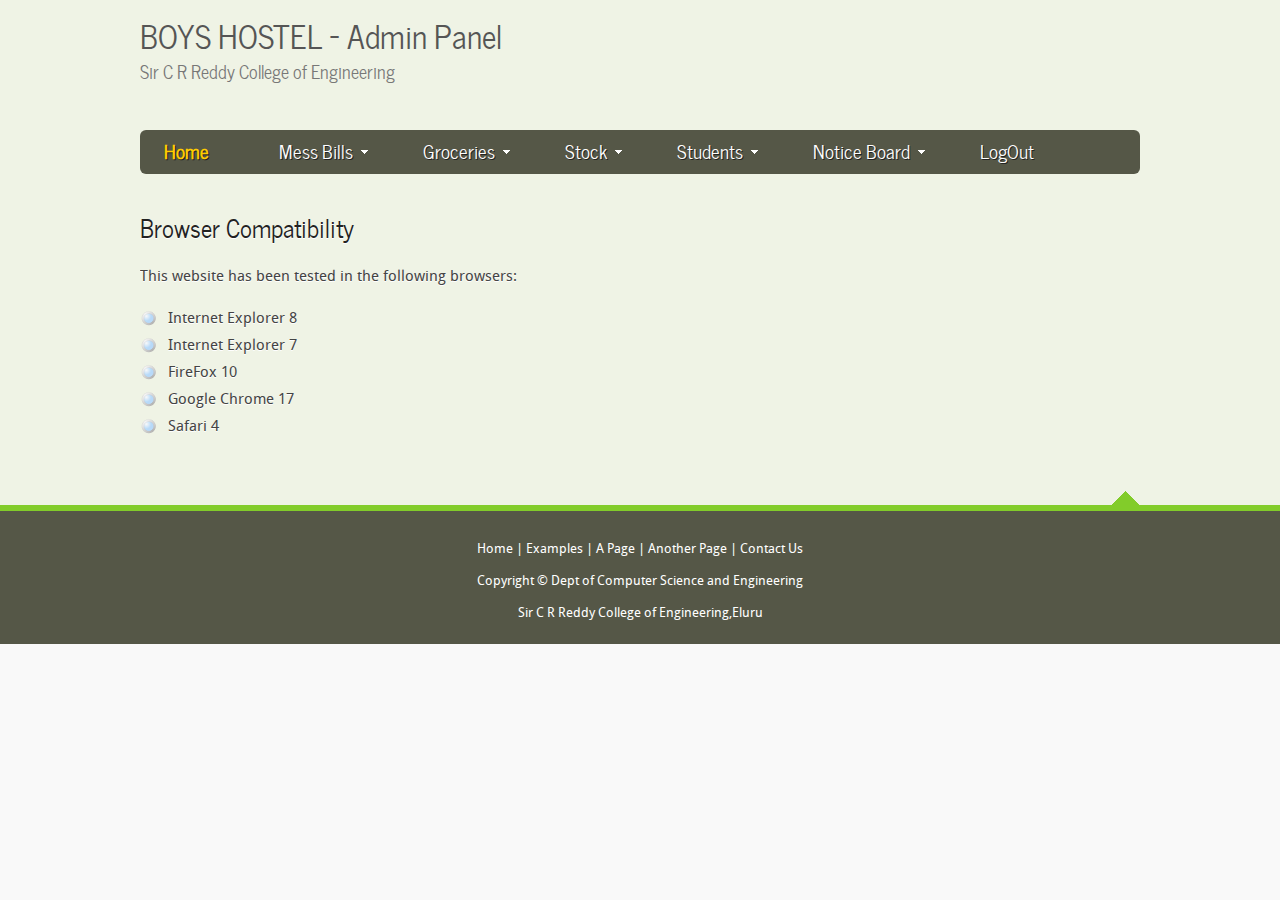
<file: HostelProject/WebContent/AdminPanel/index.html>
<!DOCTYPE HTML>
<html>

<head>
  <title>BOYS HOSTEL - ADMIN PANEL</title>
  <meta name="description" content="website description" />
  <meta name="keywords" content="website keywords, website keywords" />
  <meta http-equiv="content-type" content="text/html; charset=UTF-8" />
<!--   <link rel="stylesheet" type="text/css" href="adstyle.css" /> -->
  <!-- modernizr enables HTML5 elements and feature detects -->
  <script type="text/javascript" src="modernizr-1.5.min.js"></script>
  
  <style type="text/css">
  	@font-face { 
  font-family: Droid Sans; 
    src: url('DroidSans-webfont.eot'); 
    src: local("Droid Sans"), url('DroidSans-webfont.woff'); 
} 

@font-face { 
  font-family: News Cycle; 
    src: url('NewsCycle-Regular.eot'); 
    src: local("News Cycle"), url('NewsCycle-Regular.ttf'); 
} 

html { 
  height: 100%;
}

* { 
  margin: 0;
  padding: 0;
}

/* tell the browser to render HTML 5 elements as block */
article, aside, figure, footer, header, hgroup, nav, section { 
  display:block;
}

body { 
  font: normal .80em 'Droid Sans', arial, sans-serif;
  background: #F9F9F9;
  color: #444;
}

p { 
  padding: 0 0 16px 0;
  line-height: 1.7em;
}

img { 
  border: 0;
}

h1, h2, h3, h4, h5, h6 { 
  color: #362C20;
  letter-spacing: 0em;
  padding: 0 0 5px 0;
}

h1, h2, h3 { 
  font: normal 140% 'News Cycle', arial;
  margin: 0 0 15px 0;
  padding: 15px 0 5px 0;
  color: #222;
}

h2 { 
  font-size: 160%;
  padding: 9px 0 5px 0;
}

h3 { 
  font-size: 140%;
  padding: 5px 0 0 0;
}

h4, h6 { 
  color: #555;
  padding: 0 0 5px 0;
  font: normal 120% 'Droid Sans', arial, sans-serif;
}

h5, h6 { 
  color: #999;
  font: italic 100% 'Droid Sans', arial;
  padding: 0 0 15px 0;
}

h6 { 
  font: normal 100% 'Droid Sans', arial;
}

a, a:hover { 
  outline: none;
  text-decoration: none;
  color: #58B5D6;
}

a:hover { 
  text-decoration: none;
  cursor: pointer;
}

blockquote { 
  margin: 20px 0; 
  padding: 10px 20px 0 20px;
  border: 1px solid #E5E5DB;
  background: #FFF;
}

ul { 
  margin: 2px 0 22px 17px;
}

ul li { 
  list-style-type: circle;
  margin: 0 0 6px 0; 
  padding: 0 0 4px 5px;
  line-height: 1.5em;
}

ol { 
  margin: 8px 0 22px 20px;
}

ol li { 
  margin: 0 0 11px 0;
}

.left { 
  float: left;
  width: auto;
  margin-right: 10px;
}

.right { 
  float: right; 
  width: auto;
  margin-left: 10px;
}

.center { 
  display: block;
  text-align: center;
  margin: 20px auto;
}

#main, #container, #logo, #site_content, footer { 
  margin-left: auto; 
  margin-right: auto;
}

#main {
  background: #EFF3E5;
}


header { 
 /* background: #444 url(logo.png) no-repeat;*/
  height: 150px;
}

#logo { 
  width: 1000px;
  height: 140px;
  background: transparent;
  color: #888;
  padding: 0 0 20px 0;  
}

#logo #logo_text { 
  width: 450px;
  left: 0;
  padding: 10px 20px 20px 0;
}

#logo h1, #logo h2 { 
  font: normal 250% 'News Cycle', arial, sans-serif;
  border-bottom: 0;
  text-transform: none;
  margin: 0;
}

#logo_text h1, #logo_text h1 a, #logo_text h1 a:hover { 
  padding: 0;
  color: #555;
  text-decoration: none;
}

#logo_text h1 a .logo_colour { 
  color: #09D4FF;
}

#logo_text a:hover .logo_colour { 
  color: #FFF;
}

#logo_text h2 { 
  font-size: 140%;
  padding: 0 0 0 0;
  color: #777;
}

nav { 
	width: 1000px;
	border-radius: 6px;
  height: 44px;
  margin: -30px auto 0 auto;
  color: #fef4e9;
  background: #555747;
} 

#menu_container { 
  width: 1000px;
  text-align:center;
  margin: 0 auto 0 auto;
}

#site_content { 
  width: 1000px;
  overflow: hidden;
  margin: 0px auto 0 auto;
  padding: 15px 0 25px 0;
  text-shadow: 0 1px #FFF;
} 

.content { 
  text-align: left;
  width: 1000px;
  margin: 0 0 15px 0;
  float: left;
  font-size: 120%;
  padding: 14px 0 0 0;
}
  
.content ul { 
  margin: 2px 0 22px 0px;
}

.content ul li, .sidebar ul li { 
  list-style-type: none;
  background: url(bullet.png) no-repeat;
  margin: 0 0 0 0; 
  padding: 0 0 4px 28px;
  line-height: 1.5em;
}

footer { 
  font: 100% 'Droid Sans', arial, sans-serif;
  height: 100px;
   padding: 28px 0 5px 0;
  text-align: center; 
  background: #555747;
  color: #FFF;
  margin: 0;
  border-top: 6px solid #82CC2A;
}

footer p { 
  line-height: 1.7em;
  padding: 0 0 10px 0;
}

footer a { 
  color: #FFF;
  text-decoration: none;
}

footer a:hover { 
  color: #FFF;
  text-decoration: underline;
}

.separator { 
  width: 100%;
  height: 0;
  border-top: 1px solid #D9D5CF;
  border-bottom: 1px solid #FFF;
  margin: 0 0 20px 0;
}
  
/* scroll to top */
#scroll { 
  position: relative; 
  width: 1000px;
  margin: 0 auto;
  bottom: 15px; 
  right: 0;
  background: red;
  padding: 0;
}
  
#scroll a { 
  float: right;
  margin: 0 0 0 0; 
  padding: 0 0 0 0;
}
  
#scroll a img { 
  float: right;
  padding: 0 0 0 0;
  margin: 0;
}





/**
Stylesheet for SooperFish by www.SooperThemes.com
Author: Jurriaan Roelofs
**/

/* Configuration of menu width */
html body ul.sf-menu ul,html body ul.sf-menu ul li { 
  width: auto;
}

html body ul.sf-menu ul ul { 
  margin: 0 0 0 220px;
}

/* Framework for proper showing/hiding/positioning */
ul.sf-menu,ul.sf-menu * { 
  margin: 0;
  padding: 0;
}

ul.sf-menu { 
  display: block;
  position: relative;
}
  
ul.sf-menu li { 
  display: block;
  list-style: none;
  float: left;
  position: relative;
}
  
ul.sf-menu li:hover { 
  visibility: inherit; /* fixes IE7 'sticky bug' */ 
}

ul.sf-menu a { 
  display: block;
  position: relative;
}
  
ul.sf-menu ul { 
  position: absolute;
  left: 0;
  top: auto;
  left: -999999px;
}
  
ul.sf-menu ul a { 
  zoom: 1; /* IE6/7 fix */ 
}

ul.sf-menu ul li { 
  float: left; /* Must always be floated otherwise there will be a rogue 1px margin-bottom in IE6/7 */
}
  
ul.sf-menu ul ul { 
  top: 0;
  margin: 0 0 0 150px;
}

ul.sf-menu li:hover ul,ul.sf-menu li:focus ul,ul.sf-menu li.sf-hover ul, 
ul.sf-menu ul li:hover ul,ul.sf-menu ul li:focus ul,ul.sf-menu ul li.sf-hover ul,
ul.sf-menu ul ul li:hover ul,ul.sf-menu ul ul li:focus ul,ul.sf-menu ul ul li.sf-hover ul,
ul.sf-menu ul ul ul li:hover ul,ul.sf-menu ul ul ul li:focus ul,ul.sf-menu ul ul ul li.sf-hover ul { 
  left: auto;
}
  
ul.sf-menu li:hover ul ul,ul.sf-menu li:focus ul ul,ul.sf-menu li.sf-hover ul ul,
ul.sf-menu ul li:hover ul ul,ul.sf-menu ul li:focus ul ul,ul.sf-menu ul li.sf-hover ul ul,
ul.sf-menu ul ul li:hover ul ul,ul.sf-menu ul ul li:focus ul ul,ul.sf-menu ul ul li.sf-hover ul ul,
ul.sf-menu ul ul ul li:hover ul ul,ul.sf-menu ul ul ul li:focus ul ul,ul.sf-menu ul ul ul li.sf-hover ul ul { 
  left: -999999px;
}

/* autoArrows CSS */
span.sf-arrow { 
  width: 7px;
  height: 7px;
  position: absolute;
  top: 20px;
  right: 5px;
  display: block;
  background: url(arrows-white.png) no-repeat 0 0;
  overflow: hidden; /* making sure IE6 doesn't overflow and expand the box */
  font-size: 1px;
}

ul ul span.sf-arrow { 
  right: 10;
  top: 20px;
  background-position: 0 100%;
}

/* Theming the menu */
ul#nav { 
/*  float: left;*/
text-align: center;
}

ul#nav ul { 
text-align: center;
  background: #555747;
  margin-top: 5px;
  padding-bottom: 15px;
}
ul#nav ul li{
	width: 220px;
	text-align: center;	
}
ul#nav li a { 
  padding:5px 20px 6px 20px;
  font: 150% 'News Cycle', arial, sans-serif;
  text-shadow: 1px 1px #222;
  text-decoration: none;
  color:#FFF;
  margin-right: 30px;
}

ul#nav li a:hover,ul#nav li a:focus { 
  color: #FFF;
  text-decoration: none;
  cursor: pointer;
}
.sf-menu #selected a{
  font-weight: bold;
  color: #FC0;	
}
  	
  </style>
  
</head>

<body>
  <div id="main">
    <header>
      <div id="logo">
        <div id="logo_text">
          <!-- class="logo_colour", allows you to change the colour of the text -->
          <h1>BOYS HOSTEL - Admin Panel</h1>
          <h2>Sir C R Reddy College of Engineering</h2>
        </div>
      </div>
      <nav>
        <div id="menu_container">
          <ul class="sf-menu" id="nav">
            <li id="selected"><a href="index.html">&nbsp;Home</a></li>
            <li><a href="#">Mess Bills</a>
            	<ul>
                	<li><a href="start.jsp">Calculate Messbill</a></li>
                    <li><a href="#">View Messills</a></li>
                    <li><a href="#">Delete Messbills</a></li>
                </ul>
            </li>
            <li><a href="#">Groceries</a>
            	<ul>
                	<li><a href="" onclick="window.open('newenter.jsp','pavan','width=450,height=480,resizable=0,scrollbars=0,toolbar=no,status=no,notop=0,left=150'); return false;">Add New Grocery</a></li>
                    <li><a href="#">Modify Groceries</a></li>
                    <li><a href="#">Delete Groceries</a></li>
                </ul>
            </li>
            <li><a href="#">Stock</a>
            	<ul>
                    <li><a href="enterstock.jsp">Enter Stock</a></li>
                    <li><a href="currentstock.jsp">View Stock</a></li>
                </ul>
            </li>
            <li><a href="#">Students</a>
              <ul>
                <li><a href="studentlist.jsp">View Students</a></li>
                <li><a href=""  onclick="window.open('newstuenter.jsp','mandava','width=450,height=560,resizable=0,scrollbars=0,toolbar=no,status=no,notop=0,left=150'); return false;">Add Student</a></li>
                <li><a href="modifyst.jsp">Modify Students</a></li>
                <li><a href="#">Delete Students</a></li>
                <li><a  href="mmdetails.jsp">Mess Members</a>
                	
                </li>
              </ul>
            </li>
            <li><a href="#">Notice Board</a>
            	<ul>
                	<li><a href="#">Add Notices</a></li>
                    <li><a href="#">Modify Notices</a></li>
                    <li><a href="#">Delete Notices</a></li>
                </ul>
            </li>
            <li><a href="#">LogOut</a></li>
          </ul>
        </div>
      </nav>
    </header>
    <div id="site_content">
          <div class="content">
																											        <h2>Browser Compatibility</h2>
																											        <p>This website has been tested in the following browsers:</p>
																											        <ul>
																											          <li>Internet Explorer 8</li>
																											          <li>Internet Explorer 7</li>
																											          <li>FireFox 10</li>
																											          <li>Google Chrome 17</li>
																											          <li>Safari 4</li>
																											        </ul>
      </div>
    </div>
    <div id="scroll">
      <a title="Scroll to the top" class="top" href="#"><img src="top.png" alt="top" /></a>
    </div>
    <footer>
      <p><a href="index.html">Home</a> | <a href="examples.html">Examples</a> | <a href="page.html">A Page</a> | <a href="another_page.html">Another Page</a> | <a href="contact.php">Contact Us</a></p>
      <p>Copyright &copy; Dept of Computer Science and Engineering</p>
      <p><a href="http://www.sircrrengg.ac.in/" target="_blank">Sir C R Reddy College of Engineering,Eluru</a></p>
    </footer>
  </div>
  <!-- javascript at the bottom for fast page loading -->
  <script type="text/javascript" src="jquery.js"></script>
  <script type="text/javascript" src="jquery.easing-sooper.js"></script>
  <script type="text/javascript" src="jquery.sooperfish.js"></script>
  <script type="text/javascript">
    $(document).ready(function() {
      $('ul.sf-menu').sooperfish();
      $('.top').click(function() {$('html, body').animate({scrollTop:0}, 'fast'); return false;});
    });
  </script>
</body>
</html>
</file>
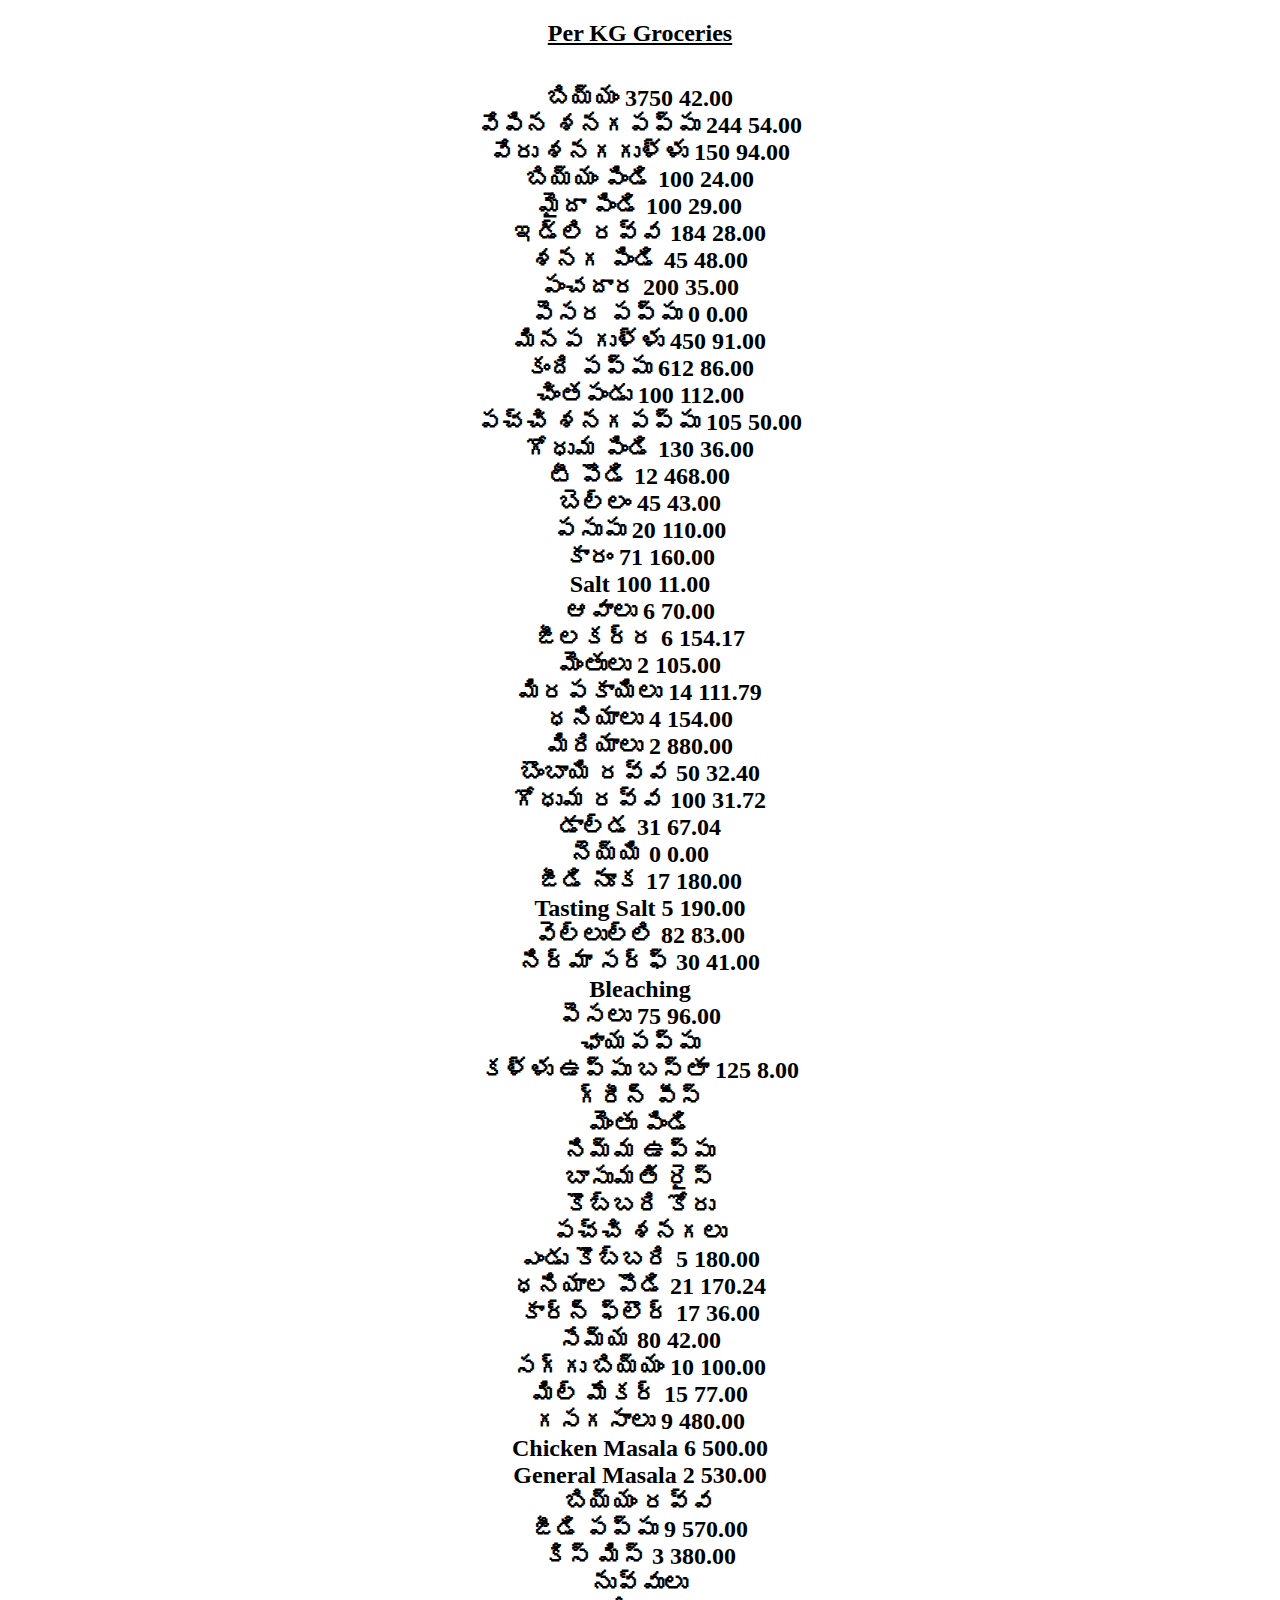
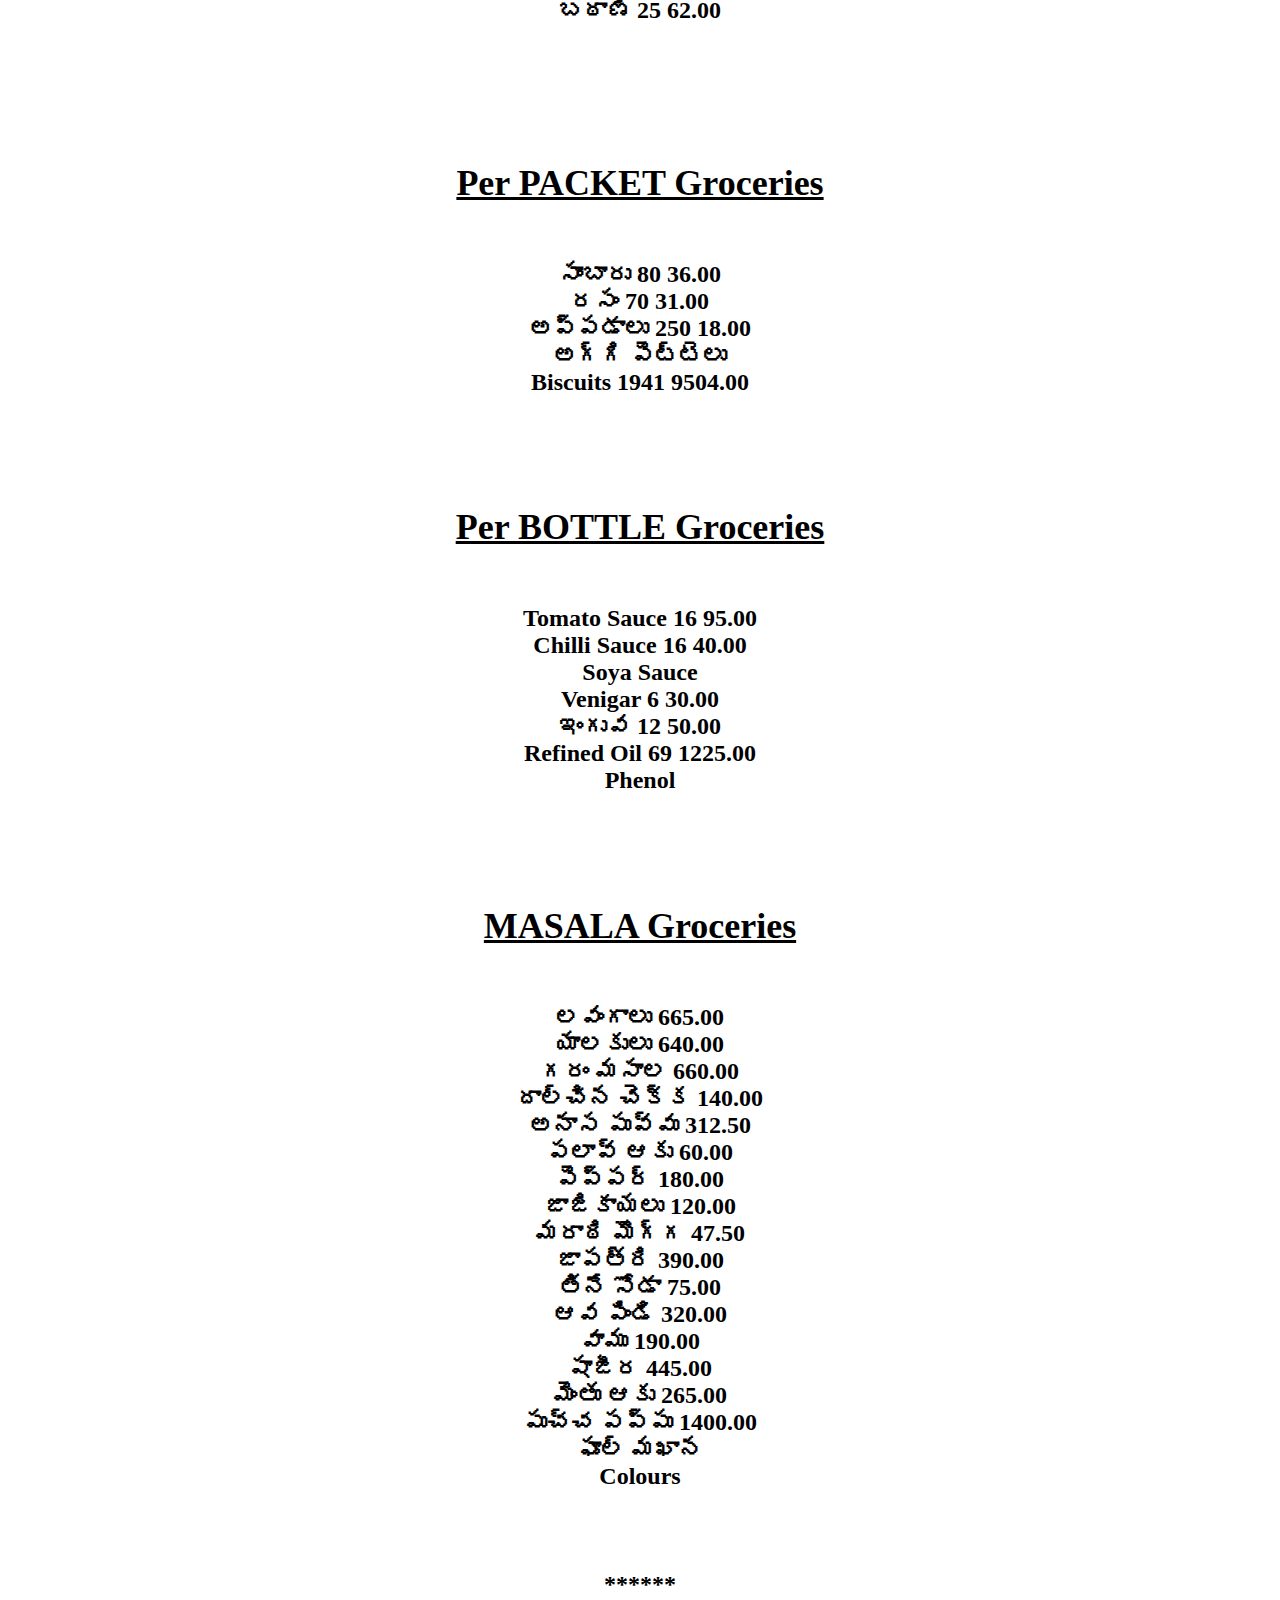
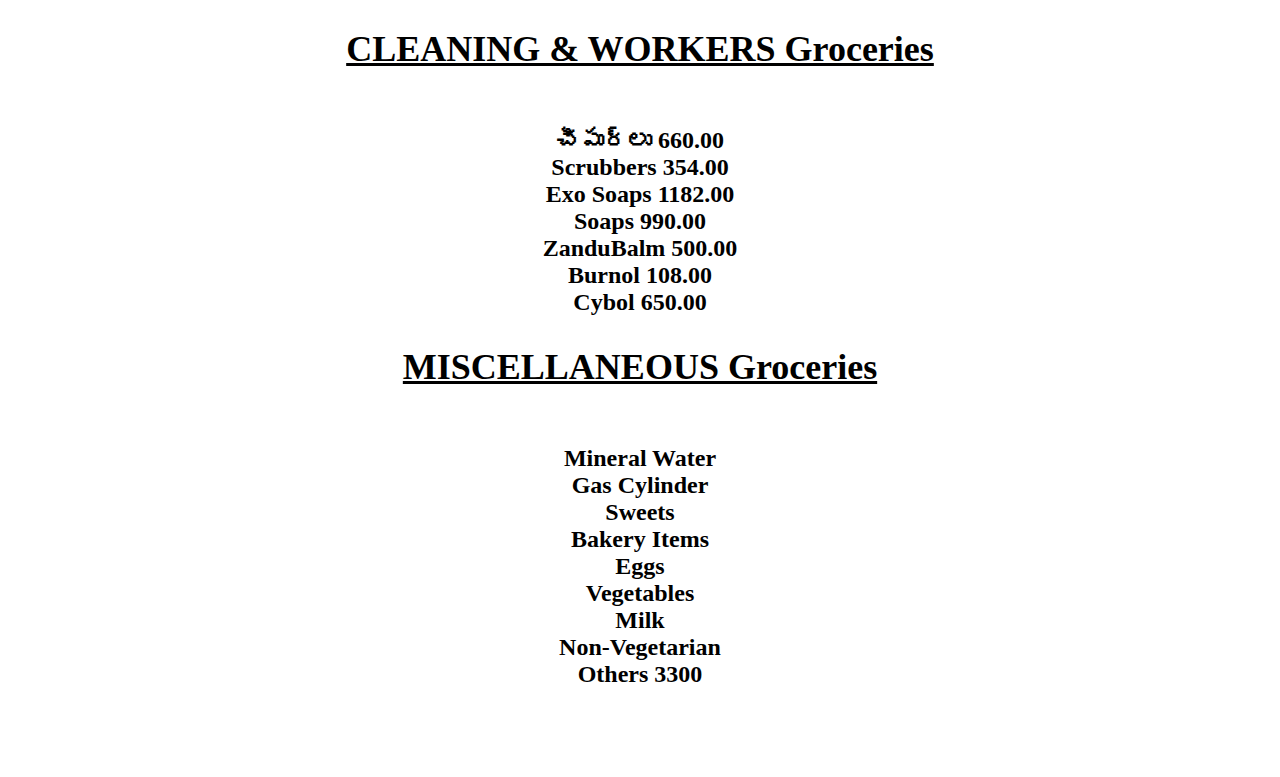
<file: HostelProject/WebContent/groceries.html>
<!DOCTYPE html>
<html>
<head>
<meta charset="UTF-8">
<title>GROCERIES LIST</title>
<style>
	b{
		font-size: 24px;
	}
</style>
</head>
<body>
	
		
<h2 align="center"><u>Per KG Groceries</u></h2><br>
<b>
<center>
బియ్యం 3750 42.00<br>
వేపిన శనగపప్పు 244 54.00<br>
వేరు శనగగుళ్ళు 150 94.00<br>
బియ్యం పిండి 100 24.00<br>
మైదా పిండి 100 29.00<br>
ఇడ్లి రవ్వ 184 28.00<br>
శనగ పిండి 45 48.00<br>
పంచదార 200 35.00<br>
పెసర పప్పు 0 0.00<br>
మినప గుళ్ళు 450 91.00<br>
కంది పప్పు 612 86.00<br>
చింతపండు 100 112.00<br>
పచ్చి శనగపప్పు 105 50.00<br>
గోధుమ పిండి 130 36.00<br>
టీ పొడి 12 468.00<br>
బెల్లం 45 43.00<br>
పసుపు 20 110.00<br>
కారం 71 160.00<br>
Salt 100 11.00<br>
ఆవాలు  6 70.00<br>
జీలకర్ర  6 154.17<br>
మెంతులు 2 105.00<br>
మిరపకాయిలు 14 111.79<br>
ధనియాలు  4 154.00<br>
మిరియాలు 2 880.00 <br>
బొంబాయి రవ్వ 50 32.40<br>
గోధుమ రవ్వ 100 31.72<br>
డాల్డ 31 67.04 <br>
నెయ్యి 0 0.00<br>
జీడి నూక  17 180.00<br>
Tasting Salt 5 190.00<br>
వెల్లుల్లి 82 83.00<br>
నిర్మా సర్ఫ్ 30 41.00<br>
Bleaching <br>
పెసలు 75 96.00<br>
ఛాయపప్పు  <br>
కళ్ళు ఉప్పు బస్తా 125 8.00<br>
గ్రీన్ పీస్ <br>
మెంతు పిండి<br>
నిమ్మ ఉప్పు<br>
బాసుమతి రైస్<br>
కొబ్బరి కోరు<br>
పచ్చి శనగలు<br>
ఎండు కొబ్బరి 5 180.00<br>
ధనియాల పొడి 21 170.24<br>
కార్న్ ఫ్లొర్ 17 36.00<br>
సేమ్య 80 42.00<br>
సగ్గు బియ్యం 10 100.00<br>
మిల్ మేకర్ 15 77.00<br>
గసగసాలు 9 480.00<br>
Chicken Masala 6 500.00<br>
General Masala 2 530.00<br>
బియ్యం రవ్వ<br>
జీడి పప్పు 9 570.00<br>
కిస్ మిస్ 3 380.00<br>
నువ్వులు<br>
బఠాణి 25 62.00<br>
<br><br><br><br>
<h2 align="center"><u> Per PACKET Groceries </u></h2><br>

సాంబారు 80 36.00<br>
రసం 70 31.00<br>
అప్పడాలు 250 18.00 <br>
అగ్గి పెట్టెలు<br>
Biscuits 1941 9504.00<br>
<br><br><br>

<h2 align="center"><u>Per BOTTLE Groceries</u></h2><br>

Tomato Sauce 16 95.00<br>
Chilli Sauce 16 40.00<br>
Soya Sauce<br>
Venigar 6 30.00<br>
ఇంగువ 12 50.00<br>
Refined Oil 69 1225.00<br>
Phenol<br>
<br><br><br>
<h2 align="center"><u>MASALA Groceries</u></h2><br>


లవంగాలు 665.00<br>
యాలకులు 640.00<br>
గరం మసాల 660.00<br>
దాల్చిన చెక్క 140.00<br>
అనాస పువ్వు 312.50<br>
పలావ్ ఆకు 60.00<br>
పెప్పర్ 180.00<br>
జాజికాయలు 120.00<br>
మరాఠి మొగ్గ 47.50<br>
జాపత్రి 390.00<br>
తినే సోడా 75.00<br>
ఆవ పిండి 320.00<br>
వాము 190.00 <br>
షాజీర 445.00<br>
మెంతు ఆకు 265.00<br>
పుచ్చ పప్పు 1400.00<br>
ఫూల్ మఖాన<br>
Colours<br>
<br><br><br>

******<h2 align="center"><u>CLEANING & WORKERS Groceries</u></h2><br>

చీపుర్లు 660.00<br>
Scrubbers 354.00<br>
Exo Soaps 1182.00<br>
Soaps 990.00<br>
ZanduBalm 500.00<br>
Burnol 108.00<br>
Cybol 650.00<br>


<h2 align="center"><u>MISCELLANEOUS Groceries</u></h2><br>


Mineral Water<br>
Gas Cylinder<br>
Sweets<br>
Bakery Items<br>
Eggs<br>
Vegetables<br>
Milk<br>
Non-Vegetarian<br>
Others 3300<br>
<br><br><br>
</center>
</b>

</body>
</html>
</file>
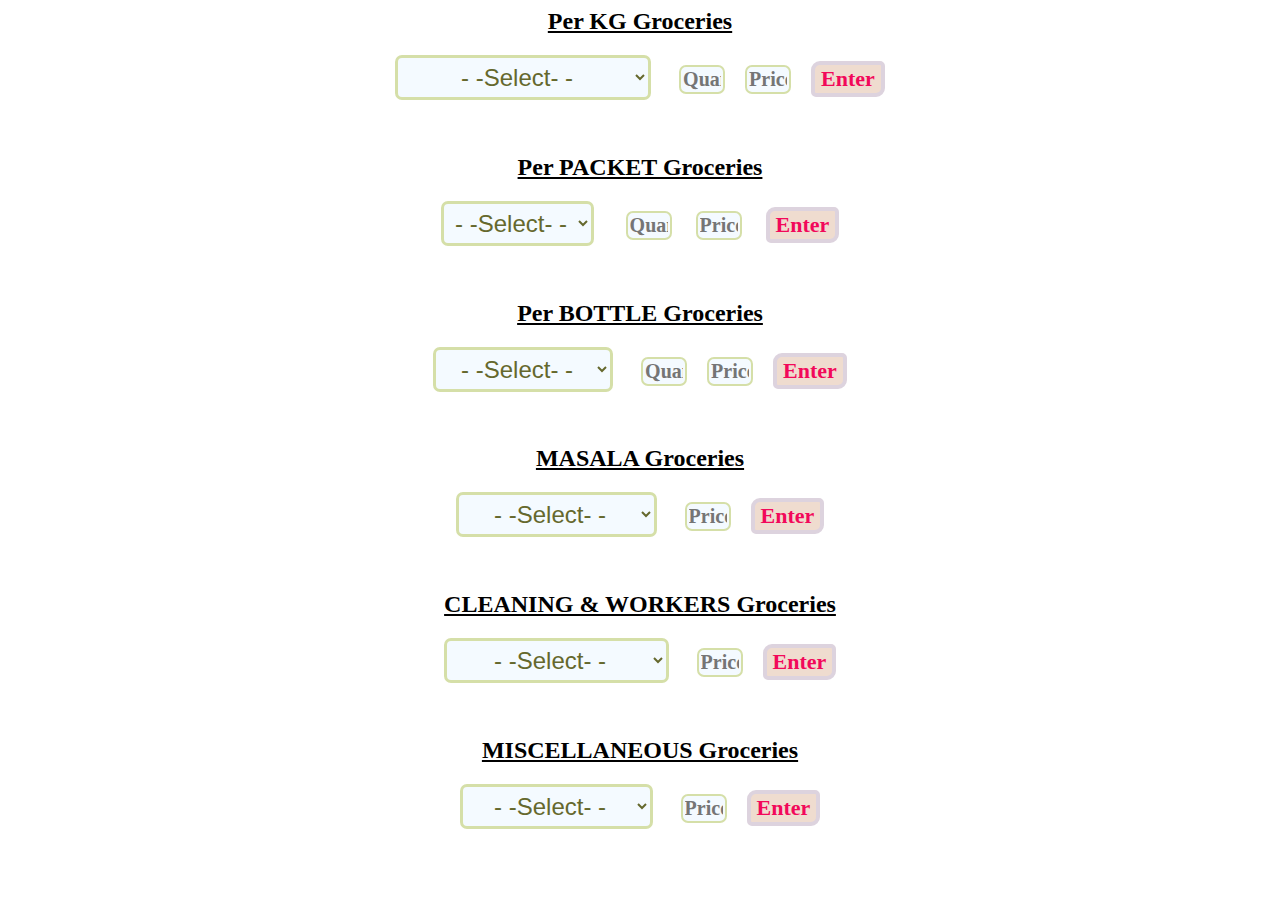
<file: HostelProject/WebContent/list.html>
<html>
	<head>
		<title>ADD STOCK HERE</title>
		<link rel="stylesheet" type="text/css" href="liststyle.css" media="screen"/>
		<meta http-equiv="Content-Type" content="text/html; charset=utf-8" />
	</head>
<body>
<div id="list" align="center">
<form name="listform" action="" method="post">
<h2 align="center"><u>Per KG Groceries</u></h2>
  <select name="name" id="lists" required>
    <option>- -Select- -</option>
    <option value="biyyam">బియ్యం</option>
    <option value="vsenegapappu">వేపిన శనగపప్పు</option>
    <option value="veerusenagalu">వేరు శనగగుళ్ళు</option>
    <option value="biyyampindi">బియ్యం పిండి</option>
    <option value="maidhapindi">మైదా పిండి</option>
    <option value="idlyravva">ఇడ్లి రవ్వ</option>
    <option value="senegapindi">శనగ పిండి</option>
    <option value="panchadhara">పంచదార</option>
    <option value="pesarapappu">పెసర పప్పు</option>
    <option value="minapagullu">మినప గుళ్ళు</option>
    <option value="kandhipappu">కంది పప్పు</option>
    <option value="chinthapandu">చింతపండు</option>
    <option value="pachisenegappu">పచ్చి శనగపప్పు</option>
    <option value="godhumapindi">గోధుమ పిండి</option>
    <option value="teapodi">టీ పొడి</option>
    <option value="bellam">బెల్లం</option>
    <option value="pasapu">పసుపు</option>
    <option value="kaaram">కారం</option>
    <option value="salt">Salt</option>
    <option value="aavaalu">ఆవాలు</option>
    <option value="jeellakarra">జీలకర్ర</option>
    <option value="menthulu">మెంతులు</option>
    <option value="mirapakayalu">మిరపకాయిలు</option>
    <option value="dhaniyalu">ధనియాలు</option>
    <option value="miriyalu">మిరియాలు</option>
    <option value="bombayravva">బొంబాయి రవ్వ</option>
    <option value="godhumaravva">గోధుమ రవ్వ</option>
    <option value="dalda">డాల్డ</option>
    <option value="ghee">నెయ్యి</option>
    <option value="tinesoda">తినే సోడా</option>
    <option value="jeedinooka">జీడి నూక</option>
    <option value="tastingsalt">Tasting Salt</option>
    <option value="vellulli">వెల్లుల్లి</option>
    <option value="nirmasurf">నిర్మా సర్ఫ్</option>
    <option value="aggipettelu">అగ్గి పెట్టెలు</option>
    <option value="bleaching">Bleaching</option>
    <option value="pesalu">పెసలు</option>
    <option value="saiminapappu">సాయి మినపప్పు</option>
    <option value="kalluuppu">కళ్ళు ఉప్పు బస్తా</option>
    <option value="greenpeas">గ్రీన్ పీస్</option>
    <option value="menthupindi">మెంతు పిండి</option>
    <option value="aanapindi">ఆన పిండి</option>
    <option value="nimmauppu">నిమ్మ ఉప్పు</option>
    <option value="basmathirice">బాసుమతి రైస్</option>
    <option value="kobbarikooru">కొబ్బరి కోరు</option>
    <option value="pachisenagalu">పచ్చి శనగలు</option>
    <option value="yendukobbari">ఎండు కొబ్బరి</option>
    <option value="dhaniyalapodi">ధనియాల పొడి</option>
    <option value="cornflour">కార్న్ ఫ్లొర్</option>
    <option value="seamya">సేమ్య</option>
    <option value="saggubiyyam">సగ్గు బియ్యం</option>
    <option value="milmaker">మిల్ మేకర్</option>
    <option value="chickenmasala">Chicken Masala</option>
    <option value="genmasala">General Masala</option>
    <option value="biyyamravva">బియ్యం రవ్వ</option>
  </select>&nbsp;&nbsp;&nbsp;&nbsp;&nbsp;&nbsp;
  <input type="text" name="quantity" placeholder="Quantity" size="1" required/>&nbsp;&nbsp;&nbsp;&nbsp;
  <input type="text" name="price" placeholder="Price" size="1" required/>&nbsp;&nbsp;&nbsp;&nbsp;
   <input type="hidden" name="hidden" value="PavanMandava" />
  <button type="submit">Enter</button>
</form>
<br>

<form action="" method="post">
<h2 align="center"><u> Per PACKET Groceries </u></h2>
<select name="name" id="lists" required>
	<option>- -Select- -</option>
	<option value="sambar">సాంబారు</option>
    <option value="rasam">రసం</option>
    <option value="appadaalu">అప్పడాలు</option>
    <option value="jeedipappu">జీడి పప్పు</option>
    <option value="biscuits">Biscuits</option>
</select> &nbsp;&nbsp;&nbsp;&nbsp;&nbsp;&nbsp;
  <input type="text" name="quantity" placeholder="Quantity" size="1" required/> &nbsp;&nbsp;&nbsp;&nbsp;
  <input type="text" name="price" placeholder="Price" size="1" required/> &nbsp;&nbsp;&nbsp;&nbsp;
  <input type="hidden" name="hidden" value="pavan">
  <button type="submit">Enter</button>
</form>
<br>

<form action="" method="post">
<h2 align="center"><u>Per BOTTLE Groceries</u></h2>
<select name="bname" id="lists" required>
<option>- -Select- -</option>
	<option value="tomatosauce">Tomato Sauce</option>
    <option value="chillisauce">Chilli Sauce</option>
    <option value="soyasauce">Soya Sauce</option>
    <option value="venigar">Venigar</option>
    <option value="inguva">ఇంగువ</option>
    <option value="refindoil">Refined Oil</option>
    <option value="phenol">Phenol</option>
</select>&nbsp;&nbsp;&nbsp;&nbsp;&nbsp;&nbsp;
<input type="text" name="quantity" placeholder="Quantity" size="1" required/>&nbsp;&nbsp;&nbsp;&nbsp;
<input type="text" name="price" placeholder="Price" size="1" required/>&nbsp;&nbsp;&nbsp;&nbsp;
<input type="hidden" name="bhidden" value="mspavan" />
<button type="submit">Enter</button>
</form>
<br>

<form action="" method="post">
<h2 align="center"><u>MASALA Groceries</u></h2>
<select name="name" id="lists" required>
	<option>- -Select- -</option>
    <option value="lavangalu">లవంగాలు</option>
    <option value="yalakulu">యాలకులు</option>
    <option value="gasalu">గసగసాలు</option>
    <option value="dalchinachekka">దాల్చిన చెక్క</option>
    <option value="anaasapuvvu">అనాస పువ్వు</option>
    <option value="palavaaku">పలావ్ ఆకు</option>
    <option value="peppar">పెప్పర్</option>
    <option value="jaajikayalu">జాజికాయలు</option>
    <option value="nuvvulu">నువ్వులు</option>
    <option value="maratimogga">మరాఠి మొగ్గ</option>
    <option value="japathri">జాపత్రి</option>
    <option value="vaamu">వాము</option>
    <option value="shagira">షాజీర</option>
    <option value="menthaku">మెంతు ఆకు</option>
    <option value="puchapappu">పుచ్చ పప్పు</option>
	<option value="colours">Colours</option>    
</select>&nbsp;&nbsp;&nbsp;&nbsp;&nbsp;&nbsp;
<input type="text" name="price" placeholder="Price" size="1" required/>&nbsp;&nbsp;&nbsp;&nbsp;
<input type="hidden" name="hidden" value="mspavan04" />
<button type="submit">Enter</button>
</form>
<br>

<form action="" method="post">
<h2 align="center"><u>CLEANING & WORKERS Groceries</u></h2>
<select name="name" id="lists" required>
	<option>- -Select- -</option>
	<option value="pcheepurlu">పుల్లల చీపుర్లు</option>
	<option value="kcheepurlu">కుంచి చీపుర్లు</option>
    <option value="peechulu">పీచులు</option>
    <option value="gamekshan">గమేక్షన్</option>
    <option value="exosoaps">Exo Soaps</option>
    <option value="santsoaps">Santoor</option>
    <option value="zandubalm">ZanduBalm</option>
    <option value="burnol">Burnol</option>
    <option value="cybol">Cybol</option>
</select>&nbsp;&nbsp;&nbsp;&nbsp;&nbsp;&nbsp;
<input type="text" name="price" placeholder="Price" size="1" required/>&nbsp;&nbsp;&nbsp;&nbsp;
<input type="hidden" name="hidden" value="mspavan04" />
<button type="submit">Enter</button>
</form>
<br>

<form action="" method="post">
<h2 align="center"><u>MISCELLANEOUS Groceries</u></h2>
<select name="name" id="lists" required>
	<option>- -Select- -</option>
	<option value="minwater">Mineral Water</option>
	<option value="gas">Gas</option>
    <option value="sweets">Sweets</option>
    <option value="bakeryitems">Bakery Items</option>
    <option value="eggs">Eggs</option>
    <option value="vegetables">Vegetables</option>
    <option value="milk">Milk</option>
    <option value="nonveg">Non-Vegetarian</option>
    <option value="othermisc">Others</option>
</select>&nbsp;&nbsp;&nbsp;&nbsp;&nbsp;&nbsp;
<input type="text" name="price" placeholder="Price" size="1" required/>&nbsp;&nbsp;&nbsp;&nbsp;
<input type="hidden" name="hidden" value="mspavan04" />
<button type="submit">Enter</button>
</form>

</div>
</body>
</html>
</file>
<file: HostelProject/WebContent/AdminPanel/adstyle.css>
@font-face { 
  font-family: Droid Sans; 
    src: url('DroidSans-webfont.eot'); 
    src: local("Droid Sans"), url('DroidSans-webfont.woff'); 
} 

@font-face { 
  font-family: News Cycle; 
    src: url('NewsCycle-Regular.eot'); 
    src: local("News Cycle"), url('NewsCycle-Regular.ttf'); 
} 

html { 
  height: 100%;
}

* { 
  margin: 0;
  padding: 0;
}

/* tell the browser to render HTML 5 elements as block */
article, aside, figure, footer, header, hgroup, nav, section { 
  display:block;
}

body { 
  font: normal .80em 'Droid Sans', arial, sans-serif;
  background: #F9F9F9;
  color: #444;
}

p { 
  padding: 0 0 16px 0;
  line-height: 1.7em;
}

img { 
  border: 0;
}

h1, h2, h3, h4, h5, h6 { 
  color: #362C20;
  letter-spacing: 0em;
  padding: 0 0 5px 0;
}

h1, h2, h3 { 
  font: normal 140% 'News Cycle', arial;
  margin: 0 0 15px 0;
  padding: 15px 0 5px 0;
  color: #222;
}

h2 { 
  font-size: 160%;
  padding: 9px 0 5px 0;
}

h3 { 
  font-size: 140%;
  padding: 5px 0 0 0;
}

h4, h6 { 
  color: #555;
  padding: 0 0 5px 0;
  font: normal 120% 'Droid Sans', arial, sans-serif;
}

h5, h6 { 
  color: #999;
  font: italic 100% 'Droid Sans', arial;
  padding: 0 0 15px 0;
}

h6 { 
  font: normal 100% 'Droid Sans', arial;
}

a, a:hover { 
  outline: none;
  text-decoration: none;
  color: #58B5D6;
}

a:hover { 
  text-decoration: none;
  cursor: pointer;
}

blockquote { 
  margin: 20px 0; 
  padding: 10px 20px 0 20px;
  border: 1px solid #E5E5DB;
  background: #FFF;
}

ul { 
  margin: 2px 0 22px 17px;
}

ul li { 
  list-style-type: circle;
  margin: 0 0 6px 0; 
  padding: 0 0 4px 5px;
  line-height: 1.5em;
}

ol { 
  margin: 8px 0 22px 20px;
}

ol li { 
  margin: 0 0 11px 0;
}

.left { 
  float: left;
  width: auto;
  margin-right: 10px;
}

.right { 
  float: right; 
  width: auto;
  margin-left: 10px;
}

.center { 
  display: block;
  text-align: center;
  margin: 20px auto;
}

#main, #container, #logo, #site_content, footer { 
  margin-left: auto; 
  margin-right: auto;
}

#main {
  background: #EFF3E5;
}


header { 
 /* background: #444 url(logo.png) no-repeat;*/
  height: 150px;
}

#logo { 
  width: 1000px;
  height: 140px;
  background: transparent;
  color: #888;
  padding: 0 0 20px 0;  
}

#logo #logo_text { 
  width: 450px;
  left: 0;
  padding: 10px 20px 20px 0;
}

#logo h1, #logo h2 { 
  font: normal 250% 'News Cycle', arial, sans-serif;
  border-bottom: 0;
  text-transform: none;
  margin: 0;
}

#logo_text h1, #logo_text h1 a, #logo_text h1 a:hover { 
  padding: 0;
  color: #555;
  text-decoration: none;
}

#logo_text h1 a .logo_colour { 
  color: #09D4FF;
}

#logo_text a:hover .logo_colour { 
  color: #FFF;
}

#logo_text h2 { 
  font-size: 140%;
  padding: 0 0 0 0;
  color: #777;
}

nav { 
	width: 1000px;
	border-radius: 6px;
  height: 44px;
  margin: -30px auto 0 auto;
  color: #fef4e9;
  background: #555747;
} 

#menu_container { 
  width: 1000px;
  text-align:center;
  margin: 0 auto 0 auto;
}

#site_content { 
  width: 1000px;
  overflow: hidden;
  margin: 0px auto 0 auto;
  padding: 15px 0 25px 0;
  text-shadow: 0 1px #FFF;
} 

.content { 
  text-align: left;
  width: 1000px;
  margin: 0 0 15px 0;
  float: left;
  font-size: 120%;
  padding: 14px 0 0 0;
}
  
.content ul { 
  margin: 2px 0 22px 0px;
}

.content ul li, .sidebar ul li { 
  list-style-type: none;
  background: url(bullet.png) no-repeat;
  margin: 0 0 0 0; 
  padding: 0 0 4px 28px;
  line-height: 1.5em;
}

footer { 
  font: 100% 'Droid Sans', arial, sans-serif;
  height: 100px;
 
  padding: 28px 0 5px 0;
  text-align: center; 
  background: #555747;
  color: #FFF;
  margin: 0;
  border-top: 6px solid #82CC2A;
}

footer p { 
  line-height: 1.7em;
  padding: 0 0 10px 0;
}

footer a { 
  color: #FFF;
  text-decoration: none;
}

footer a:hover { 
  color: #FFF;
  text-decoration: underline;
}

.form_settings { 
  margin: 15px 0 0 0;
}

.form_settings p { 
  padding: 0 0 4px 0;
}

.form_settings span { 
  float: left; 
  width: 200px; 
  text-align: left;
}
  
.form_settings input, .form_settings textarea { 
  padding: 5px; 
  width: 299px; 
  font: 100% 'Droid Sans', arial; 
  border: 1px solid #E5E5DB; 
  background: #FFF; 
  color: #47433F;
  border-radius: 7px 7px 7px 7px;
  -moz-border-radius: 7px 7px 7px 7px;
  -webkit-border: 7px 7px 7px 7px;  
}
  
.form_settings .submit { 
  font: 100% 'Droid Sans', arial; 
  border: 0; 
  width: 99px; 
  margin: 0 0 0 212px; 
  height: 33px;
  padding: 2px 0 3px 0;
  cursor: pointer; 
  background: #555747; 
  color: #FFF;
  border-radius: 7px 7px 7px 7px;
  -moz-border-radius: 7px 7px 7px 7px;
  -webkit-border: 7px 7px 7px 7px;  
}

.form_settings textarea, .form_settings select { 
  font: 100% 'Droid Sans', arial; 
  width: 299px;
}

.form_settings select { 
  width: 310px;
}

.form_settings .checkbox { 
  margin: 4px 0; 
  padding: 0; 
  width: 14px;
  border: 0;
  background: none;
}

.separator { 
  width: 100%;
  height: 0;
  border-top: 1px solid #D9D5CF;
  border-bottom: 1px solid #FFF;
  margin: 0 0 20px 0;
}
  
table { 
  margin: 10px 0 30px 0;
}

table tr th, table tr td { 
  background: #555;
  color: #FFF;
  padding: 7px 4px;
  text-align: left;
  text-shadow: none;
}
  
table tr td { 
  background: #DDD;
  color: #47433F;
  border-top: 1px solid #FFF;
}

/* scroll to top */
#scroll { 
  position: relative; 
  width: 1000px;
  margin: 0 auto;
  bottom: 15px; 
  right: 0;
  background: red;
  padding: 0;
}
  
#scroll a { 
  float: right;
  margin: 0 0 0 0; 
  padding: 0 0 0 0;
}
  
#scroll a img { 
  float: right;
  padding: 0 0 0 0;
  margin: 0;
}





/**
Stylesheet for SooperFish by www.SooperThemes.com
Author: Jurriaan Roelofs
**/

/* Configuration of menu width */
html body ul.sf-menu ul,html body ul.sf-menu ul li { 
  width: auto;
}

html body ul.sf-menu ul ul { 
  margin: 0 0 0 220px;
}

/* Framework for proper showing/hiding/positioning */
ul.sf-menu,ul.sf-menu * { 
  margin: 0;
  padding: 0;
}

ul.sf-menu { 
  display: block;
  position: relative;
}
  
ul.sf-menu li { 
  display: block;
  list-style: none;
  float: left;
  position: relative;
}
  
ul.sf-menu li:hover { 
  visibility: inherit; /* fixes IE7 'sticky bug' */ 
}

ul.sf-menu a { 
  display: block;
  position: relative;
}
  
ul.sf-menu ul { 
  position: absolute;
  left: 0;
  top: auto;
  left: -999999px;
}
  
ul.sf-menu ul a { 
  zoom: 1; /* IE6/7 fix */ 
}

ul.sf-menu ul li { 
  float: left; /* Must always be floated otherwise there will be a rogue 1px margin-bottom in IE6/7 */
}
  
ul.sf-menu ul ul { 
  top: 0;
  margin: 0 0 0 150px;
}

ul.sf-menu li:hover ul,ul.sf-menu li:focus ul,ul.sf-menu li.sf-hover ul, 
ul.sf-menu ul li:hover ul,ul.sf-menu ul li:focus ul,ul.sf-menu ul li.sf-hover ul,
ul.sf-menu ul ul li:hover ul,ul.sf-menu ul ul li:focus ul,ul.sf-menu ul ul li.sf-hover ul,
ul.sf-menu ul ul ul li:hover ul,ul.sf-menu ul ul ul li:focus ul,ul.sf-menu ul ul ul li.sf-hover ul { 
  left: auto;
}
  
ul.sf-menu li:hover ul ul,ul.sf-menu li:focus ul ul,ul.sf-menu li.sf-hover ul ul,
ul.sf-menu ul li:hover ul ul,ul.sf-menu ul li:focus ul ul,ul.sf-menu ul li.sf-hover ul ul,
ul.sf-menu ul ul li:hover ul ul,ul.sf-menu ul ul li:focus ul ul,ul.sf-menu ul ul li.sf-hover ul ul,
ul.sf-menu ul ul ul li:hover ul ul,ul.sf-menu ul ul ul li:focus ul ul,ul.sf-menu ul ul ul li.sf-hover ul ul { 
  left: -999999px;
}

/* autoArrows CSS */
span.sf-arrow { 
  width: 7px;
  height: 7px;
  position: absolute;
  top: 20px;
  right: 5px;
  display: block;
  background: url(arrows-white.png) no-repeat 0 0;
  overflow: hidden; /* making sure IE6 doesn't overflow and expand the box */
  font-size: 1px;
}

ul ul span.sf-arrow { 
  right: 10;
  top: 20px;
  background-position: 0 100%;
}

/* Theming the menu */
ul#nav { 
/*  float: left;*/
text-align: center;
}

ul#nav ul { 
text-align: center;
  background: #555747;
  margin-top: 5px;
  padding-bottom: 15px;
}
ul#nav ul li{
	width: 220px;
	text-align: center;	
}
ul#nav li a { 
  padding:5px 20px 6px 20px;
  font: 150% 'News Cycle', arial, sans-serif;
  text-shadow: 1px 1px #222;
  text-decoration: none;
  color:#FFF;
  margin-right: 30px;
}

ul#nav li a:hover,ul#nav li a:focus { 
  color: #FFF;
  text-decoration: none;
  cursor: pointer;
}
.sf-menu #selected a{
  font-weight: bold;
  color: #FC0;	
}
</file>
<file: HostelProject/WebContent/liststyle.css>
@charset "utf-8";
/* CSS Document */
h2{
	font-family: Comic Sans MS;
	font-weight: bold;
	font-weight: italic;
}
#lists{
	text-align: center;
	border-radius: 7px 7px 7px 7px;
	border: 3px solid #D5DFA8;
	color: #65682D;
	background-color: #F4FAFF;
	font-size: 24px;
	height: 45px;
}
#lists option{
	border-radius: 7px 7px 7px 7px;
	border: 2px thin #FF6;
	text-align: center;
	text-height: 30px;
	font-size: 24px;
	width: auto;
}
#lists:hover{
cursor: pointer;
border: 3px solid #F80E8E;
border-radius: 7px 7px 7px 7px;
color: #0D5201;
background-color: #FFF8E8;
font-size: 24px;
height: 45px;
text-align: center;
}
input{
	border: 2px solid #D5DFA8;
	border-radius: 7px 7px 7px 7px;
	color: #65682D;
	background-color: #F4FAFF;
	font-size: 20px;
	text-align: center;
	font-weight: bold;
	font-family: Andalus;
}
input:hover{
	cursor: pointer;
	border: 2px solid #F80E8E;
	border-radius: 7px 7px 7px 7px;
	color: #0D5201;
	background-color: #FFF8E8;
	font-size: 20px;
	text-align: center;
	font-weight: bold;
	font-family: Andalus;
}
button{
	cursor: pointer;
	color: #F2095A;
	font-family: Comic Sans MS;
	font-size: 22px;
	font-weight: bold;
	border: 4px solid #DDD3DE;
	border-radius: 9px 5px 9px 5px;
	background-color: #EFDCCF;
}
button:hover{
	border-radius: 5px 9px 5px 9px;
	cursor: pointer;
	font-family: Comic Sans MS;
	font-size: 22px;
	color: #02AFBD; 
	font-weight: bold;
	border: 4px solid #DDD3DE;
	background-color: #E6CEB7;
}
</file>
